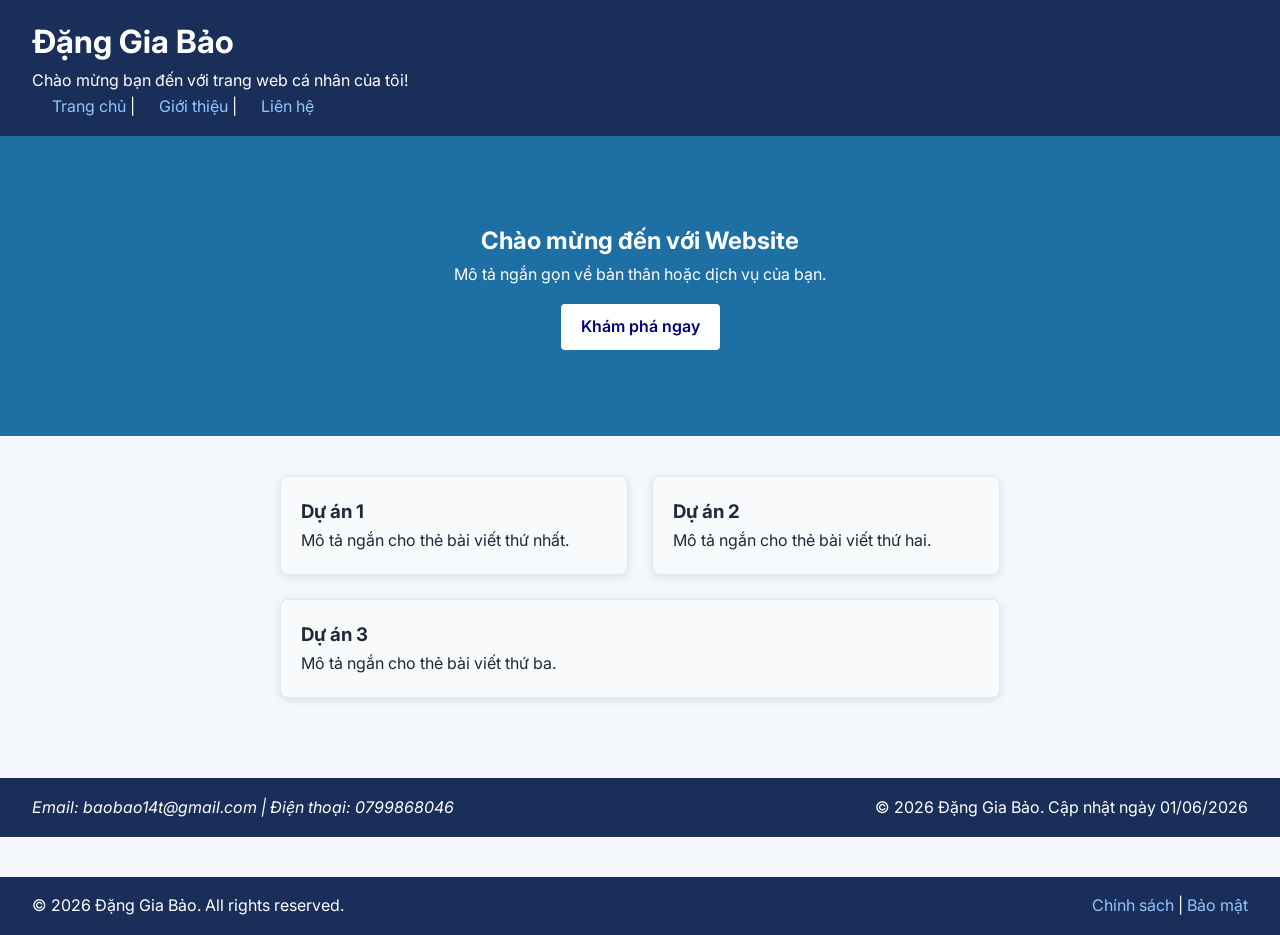
<file: index.html>
<!DOCTYPE html>
<html lang="vi">
<head>
    <meta charset="UTF-8">
    <meta name="viewport" content="width=device-width, initial-scale=1.0">
    <meta name="description" content="Khám phá các dự án lập trình web nổi bật và kỹ năng phát triển phần mềm của Gia Bảo. Hãy xem ngay để tìm hiểu thêm về tôi!">
    <title>Đặng Gia Bảo – Trang chủ</title>
    <link rel="preconnect" href="https://fonts.googleapis.com">
    <link rel="preconnect" href="https://fonts.gstatic.com" crossorigin>
    <link href="https://fonts.googleapis.com/css2?family=Inter:wght@400;600&display=swap" rel="stylesheet">
    <link rel="stylesheet" href="css/style.css">
    <link rel="preconnect" href="https://fonts.googleapis.com">
<link rel="preconnect" href="https://fonts.gstatic.com" crossorigin>
<link href="https://fonts.googleapis.com/css2?family=Inter:wght@400;600;700&display=swap" rel="stylesheet">
</head>
<body>
    <header>
        <h1>Đặng Gia Bảo</h1>
        <p>Chào mừng bạn đến với trang web cá nhân của tôi!</p>
        <nav>
            <a href="index.html">Trang chủ</a> | 
            <a href="about.html">Giới thiệu</a> | 
            <a href="contact.html">Liên hệ</a>
        </nav>
    </header>
    <section class="hero">
  <h1>Chào mừng đến với Website</h1>
  <p>Mô tả ngắn gọn về bản thân hoặc dịch vụ của bạn.</p>
  <a href="#" class="btn-primary">Khám phá ngay</a>
</section>

   <main>
  <div class="cards-grid">
    <div class="card">
      <h3>Dự án 1</h3>
      <p>Mô tả ngắn cho thẻ bài viết thứ nhất.</p>
    </div>
    <div class="card">
      <h3>Dự án 2</h3>
      <p>Mô tả ngắn cho thẻ bài viết thứ hai.</p>
    </div>
    <div class="card">
      <h3>Dự án 3</h3>
      <p>Mô tả ngắn cho thẻ bài viết thứ ba.</p>
    </div>
  </div>
</main>

    <footer>
        <address>Email: baobao14t@gmail.com | Điện thoại: 0799868046</address>
        <p>&copy; 2026 Đặng Gia Bảo. Cập nhật ngày <time datetime="2026-06-01">01/06/2026</time></p>
    </footer>
    <footer>
  <div>&copy; 2026 Đặng Gia Bảo. All rights reserved.</div>
  <div>
    <a href="#">Chính sách</a> | 
    <a href="#">Bảo mật</a>
  </div>
</footer>
</body>
</html>
</file>
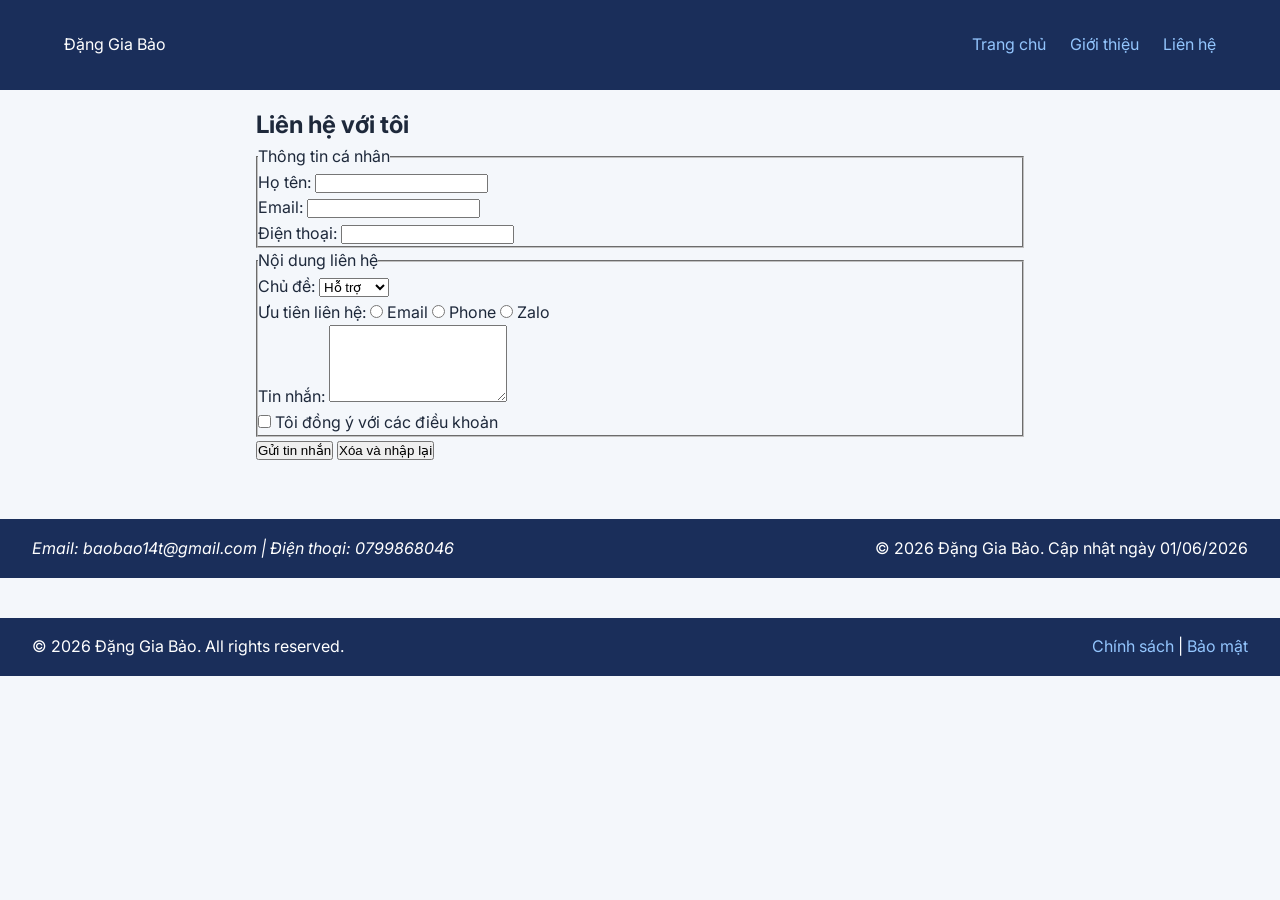
<file: contact.html>
<!DOCTYPE html>
<html lang="vi">
<head>
    <meta charset="UTF-8">
    <meta name="viewport" content="width=device-width, initial-scale=1.0">
    <meta name="description" content="Hãy kết nối và làm việc cùng Bảo. Điền thông tin vào form liên hệ để gửi thắc mắc hoặc đề xuất hợp tác ngay hôm nay!">
   <title>Liên hệ - Gửi tin nhắn cho Gia Bảo | Lập trình viên Web</title>
    <link rel="stylesheet" href="css/style.css">
    <link rel="preconnect" href="https://fonts.googleapis.com">
<link rel="preconnect" href="https://fonts.gstatic.com" crossorigin>
<link href="https://fonts.googleapis.com/css2?family=Inter:wght@400;600;700&display=swap" rel="stylesheet">
</head>
<body>
<header>
    <div class="navbar">
        <div class="logo">Đặng Gia Bảo</div>
        <nav class="nav-links">
            <a href="index.html">Trang chủ</a>
            <a href="about.html">Giới thiệu</a>
            <a href="contact.html">Liên hệ</a>
        </nav>
    </div>
</header>

    <main>
    <section>
        <h2>Liên hệ với tôi</h2>
        <form action="#" method="POST">
            <fieldset>
                <legend> Thông tin cá nhân</legend>
                <div>
                    <label for="fullname">Họ tên:</label>
                    <input time="text" id="fullname" name="fullname" required minlength="2">
                </div>
                <div>
                    <label for="email">Email:</label>
                    <input type="email" id="email" name="email" required>
                </div>
                <div>
                    <label for="phone">Điện thoại:</label>
                     <input type="tel" id="phone" name="phone" pattern="[0-9]{10,11}">
                </div>
            </fieldset>
           
        <fieldset>
            <legend>Nội dung liên hệ</legend>

            <div>
                <label for="topic">Chủ đề:</label>
                <select id="topic" name="topic">
                    <option value="Hỗ trợ">Hỗ trợ</option>
                    <option value="Học tập">Học tập</option>
                    <option value="Khác">Khác</option>
                </select>
            </div>

            <div>
                <label>Ưu tiên liên hệ:</label>
                <label><input type="radio" name="priority" value="email"> Email</label>
                <label><input type="radio" name="priority" value="phone"> Phone</label>
                <label><input type="radio" name="priority" value="zalo"> Zalo</label>
            </div>

            <div>
                <label for="message">Tin nhắn:</label>
                <textarea id="message" name="message" rows="5" required minlength="10"></textarea>
            </div>

            <div>
                <label>
                    <input type="checkbox" name="agree" required> Tôi đồng ý với các điều khoản
                </label>
            </div>
        </fieldset>
        <div>
            <button type="submit">Gửi tin nhắn</button>
            <button type="reset">Xóa và nhập lại</button>
        </div>
    </section>
</main>

    <footer>
        <address>Email: baobao14t@gmail.com | Điện thoại: 0799868046</address>
        <p>&copy; 2026 Đặng Gia Bảo. Cập nhật ngày <time datetime="2026-06-01">01/06/2026</time></p>
    </footer>
    <footer>
  <div>&copy; 2026 Đặng Gia Bảo. All rights reserved.</div>
  <div>
    <a href="#">Chính sách</a> | 
    <a href="#">Bảo mật</a>
  </div>
</footer>
</body>
</html>
</file>
<file: css/style.css>
*, *::before, *::after {
    box-sizing: border-box;
    margin: 0;
    padding: 0;
}

body {
    font-family: 'Inter', Arial, sans-serif;
    background-color: #f4f7fb;
    color: #1e293b;
    line-height: 1.6;
}

p {
    line-height: 1.7;
}

header {
    background-color: #1a2e5a;
    padding: 16px 32px;
    color: white;
}

header nav a {
    color: #93c5fd;
    margin-left: 20px;
    text-decoration: none;
}

header nav a:hover {
    color: white;
}

main {
    max-width: 800px;
    margin: 0 auto;
    padding: 32px 16px;
}

.card {
    background-color: white;
    padding: 24px;
    border-radius: 8px;
    box-shadow: 0 2px 8px rgba(0, 0, 0, 0.1);
}

footer {
    background-color: #1e293b;
    color: #94a3b8;
    text-align: center;
    padding: 24px;
}

.highlight {
    background-color: #fef3c7;
    padding: 4px 8px;
    border-radius: 4px;
}
/* Layout chính của trang */
.page-layout {
  display: grid;
  grid-template-columns: 220px 1fr; /* 2 cột: 220px + 1fr */
  grid-template-rows: auto 1fr auto; /* 3 hàng: auto 1fr auto */
  grid-template-areas:
    "header  header"
    "sidebar main"
    "footer  footer";
  min-height: 100vh; /* Đảm bảo trang phủ đủ chiều cao màn hình */
}

/* Định danh các khu vực theo grid-template-areas */
header {
  grid-area: header;
}

aside.sidebar {
  grid-area: sidebar;
  background-color: #f1f5f9; /* Màu nền sidebar theo yêu cầu */
  padding: 16px;
}

main {
  grid-area: main;
  padding: 16px;
}

footer {
  grid-area: footer;
}

/* Skills grid bên trong thẻ main */
.skills-grid {
  display: grid;
  grid-template-columns: repeat(auto-fill, minmax(200px, 1fr)); /* Tự động xuống hàng linh hoạt */
  gap: 16px; /* Khoảng cách giữa các card */
}

/* Style cơ bản cho các card kỹ năng */
.skills-grid .card {
  background-color: #ffffff;
  border: 1px solid #e2e8f0;
  border-radius: 8px;
  padding: 20px;
  text-align: center;
}
.navbar {
  display: flex;
  justify-content: space-between;
  align-items: center;
  padding: 16px 32px;
  background: #1a2e5a;
}
.hero {
  display: flex;
  flex-direction: column;
  align-items: center;
  justify-content: center;
  min-height: 300px;
  background: #1d6fa4;
  color: white;
  text-align: center;
}
.cards-grid {
  display: flex;
  flex-wrap: wrap;
  gap: 24px;
  padding: 24px;
}

.card {
  flex: 1;
  min-width: 250px;
  background: #f8fafc;
  border: 1px solid #e2e8f0;
  padding: 20px;
  border-radius: 8px;
}
.btn-primary {
  display: inline-block;
  padding: 10px 20px;
  background: white;
  color: navy;
  border-radius: 4px;
  font-weight: 600;
  text-decoration: none;
  margin-top: 16px;
}
footer {
  display: flex;
  justify-content: space-between;
  align-items: center;
  padding: 16px 32px;
  background: #1a2e5a;
  color: white;
  margin-top: 40px;
}

footer a {
  color: #93c5fd;
  text-decoration: none;
}
/* Bước 2: Tạo lưới Grid cho Layout chính */
.page-layout {
  display: grid;
  grid-template-columns: 220px 1fr;
  gap: 32px;
  max-width: 1100px;
  margin: 0 auto;
}

/* Bước 3: Trang trí thanh Sidebar */
.sidebar {
  background: #f1f5f9;
  padding: 24px;
  border-radius: 8px;
  align-self: start;
}
/* Bước 4: Lưới kỹ năng hiển thị linh hoạt */
.skills-grid {
  display: grid;
  grid-template-columns: repeat(auto-fill, minmax(200px, 1fr));
  gap: 16px;
  margin-top: 16px;
}
/* --- MẶC ĐỊNH (Mobile < 768px): 1 cột & ẩn sidebar --- */
.page-layout {
  display: grid;
  grid-template-columns: 1fr;
  gap: 20px;
  padding: 16px;
}

.sidebar {
  display: none; 
  background: #f1f5f9;
  padding: 24px;
  border-radius: 8px;
  align-self: start;
}


@media (min-width: 768px) {
  .page-layout {
    grid-template-columns: 220px 1fr;
    gap: 32px;
  }
  
  .sidebar {
    display: block; 
  }
}


@media (min-width: 1024px) {
  .page-layout {
    grid-template-columns: 240px 1fr;
    max-width: 1100px;
    margin: 0 auto;
  }
}
</file>
